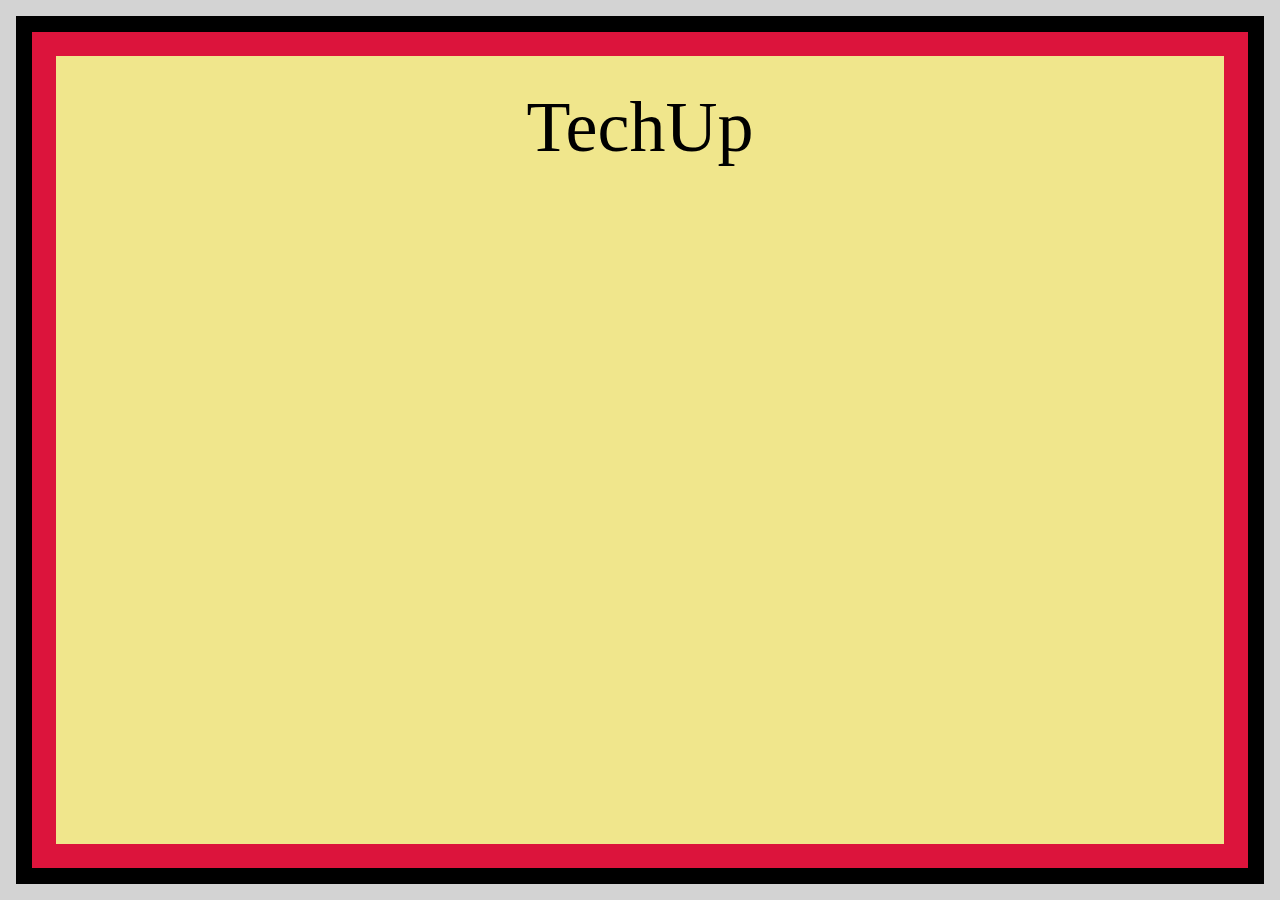
<file: ex-2/index.html>
<!DOCTYPE html>
<html lang="en">
  <head>
    <meta charset="UTF-8" />
    <meta http-equiv="X-UA-Compatible" content="IE=edge" />
    <meta name="viewport" content="width=device-width, initial-scale=1.0" />
    <link rel="stylesheet" href="./style.css" />
    <title>CSS Direction and Box Model - Ex 2</title>
  </head>

  <body>
    <!-- Start coding here -->
    <div class="container">
      <div class="Box_1">
        <div class="Box_2">
          <p>TechUp</p>
        </div>
      </div>
    </div>
  </body>
</html>
</file>
<file: ex-2/style.css>
/* Start coding here */
* {
  box-sizing: border-box;
  margin: 0;
}

.container {
  border: lightgray solid 16px;
  height: 100vh;
}

.Box_1 {
  border: black solid 16px;
  height: 100%;
}

.Box_2 {
  border: crimson solid 24px;
  background-color: khaki;
  height: 100%;
}

p {
  font-size: 72px;
  padding: 30px;
  text-align: center;
}
</file>
